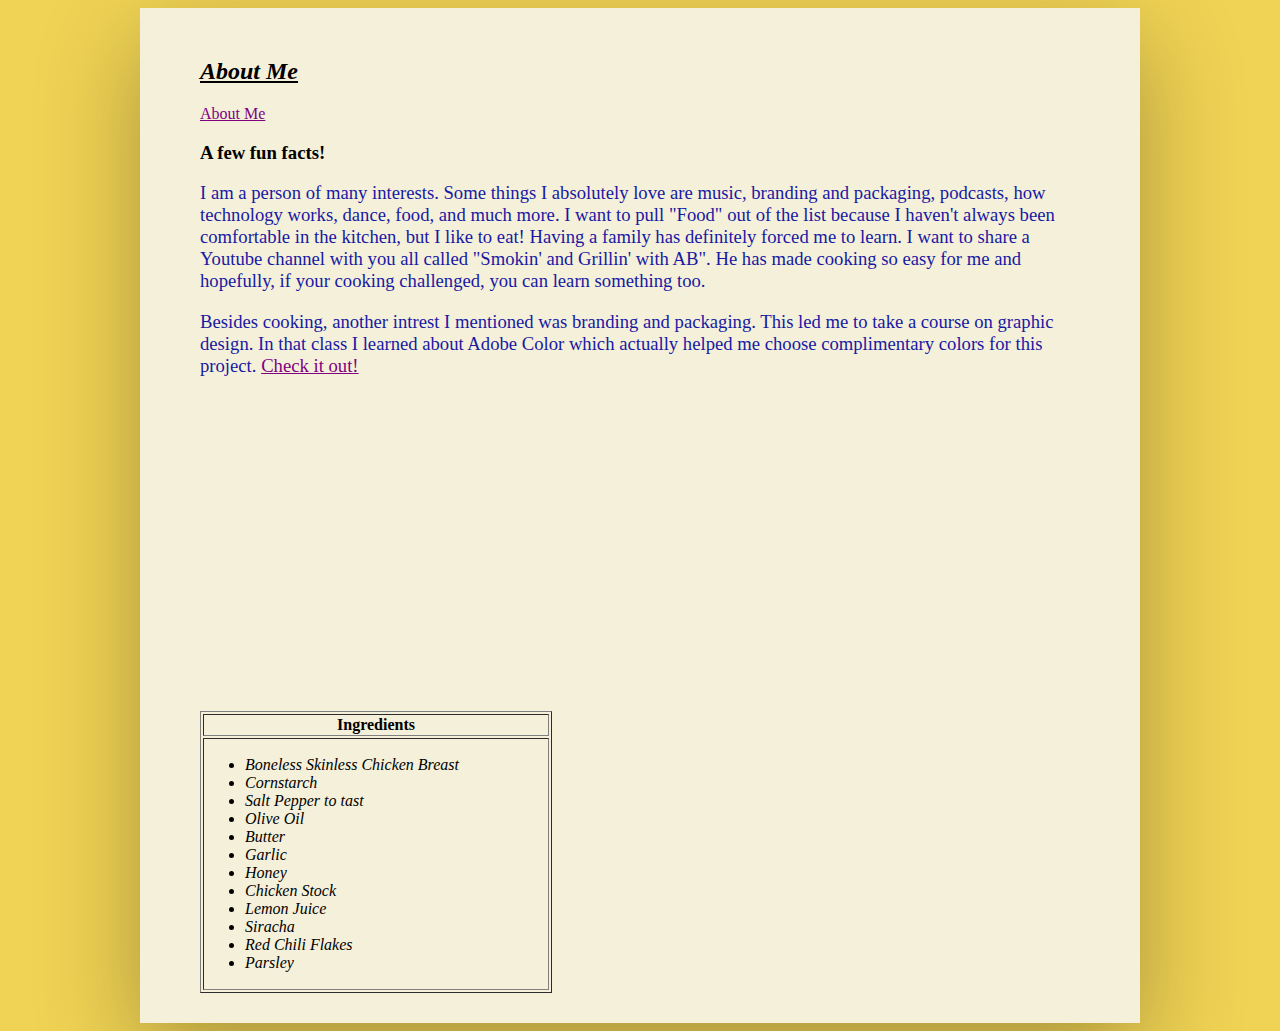
<file: aboutMe.html>
<!DOCTYPE html>
<html>
<head>
	<meta charset="utf-8">
	<meta name="viewport" content="width=device-width, initial-scale=1">
	<title>AboutMe</title>
	<style type="text/css">
		h2{
			text-decoration: underline;
			font-style: italic;
		}
		p{
			font-size: 14pt;
			color: #1819A3;
			font-family: cursive;
		}
		ul{
			font-style: italic;
		}
		body{
			background-color: #F0D354;
		}
		a{
			color: purple;
		}
		.container{
			background-color: #F5F0DA;
			box-shadow: 0 2rem 6rem rgba(0,0,0,0.3);	
		    width: 80%;
			max-width: 1000px;
			margin-left: auto;
			margin-right: auto;

		}
		.body{
			margin-right: 30px;
			margin-left: 30px;
			padding: 30px;
			
		}
		iframe{
			display: block;
			position: relative;
			top: 50%;
			left: 50%;
			transform: translate(-50%);
		}
		
	</style>
</head>
<body>
	<div class="container">
		<div class="body">
	<h2>About Me</h2>
	<nav>	
	<a href="pages/aboutMe.html">About Me</a>
</nav>
	<h3>A few fun facts!</h3>
	<p>I am a person of many interests. Some things I absolutely love are music, branding and packaging, podcasts, how technology works, dance, food, and much more. I want to pull "Food" out of the list because I haven't always been comfortable in the kitchen, but I like to eat! Having a family has definitely forced me to learn. I want to share a Youtube channel with you all called "Smokin' and Grillin' with AB". He has made cooking so easy for me and hopefully, if your cooking challenged, you can learn something too.</p>
	<p>Besides cooking, another intrest I mentioned was branding and packaging. This led me to take a course on graphic design. In that class I learned about Adobe Color which actually helped me choose complimentary colors for this project. <a href="https://color.adobe.com/create/color-wheel">Check it out!</a>
	<iframe width="560" height="315" src="https://www.youtube.com/embed/RlM7xnOVYN0" title="YouTube video player" frameborder="0" allow="accelerometer; autoplay; clipboard-write; encrypted-media; gyroscope; picture-in-picture" allowfullscreen></iframe>
	<table width="40%" border="solid">
		<tr>
			<th>Ingredients</th>
		</tr>
		<tr>
			<td>
				<ul>
					<li>Boneless Skinless Chicken Breast</li>
					<li>Cornstarch</li>
					<li>Salt Pepper to tast</li>
					<li>Olive Oil</li>
					<li>Butter</li>
					<li>Garlic</li>
					<li>Honey</li>
					<li>Chicken Stock</li>
					<li>Lemon Juice</li>
					<li>Siracha</li>
					<li>Red Chili Flakes</li>
					<li>Parsley</li>
				</ul>
			</td>
		</tr>
	</table>
</div>
</div>
</body>
</html>
</file>
